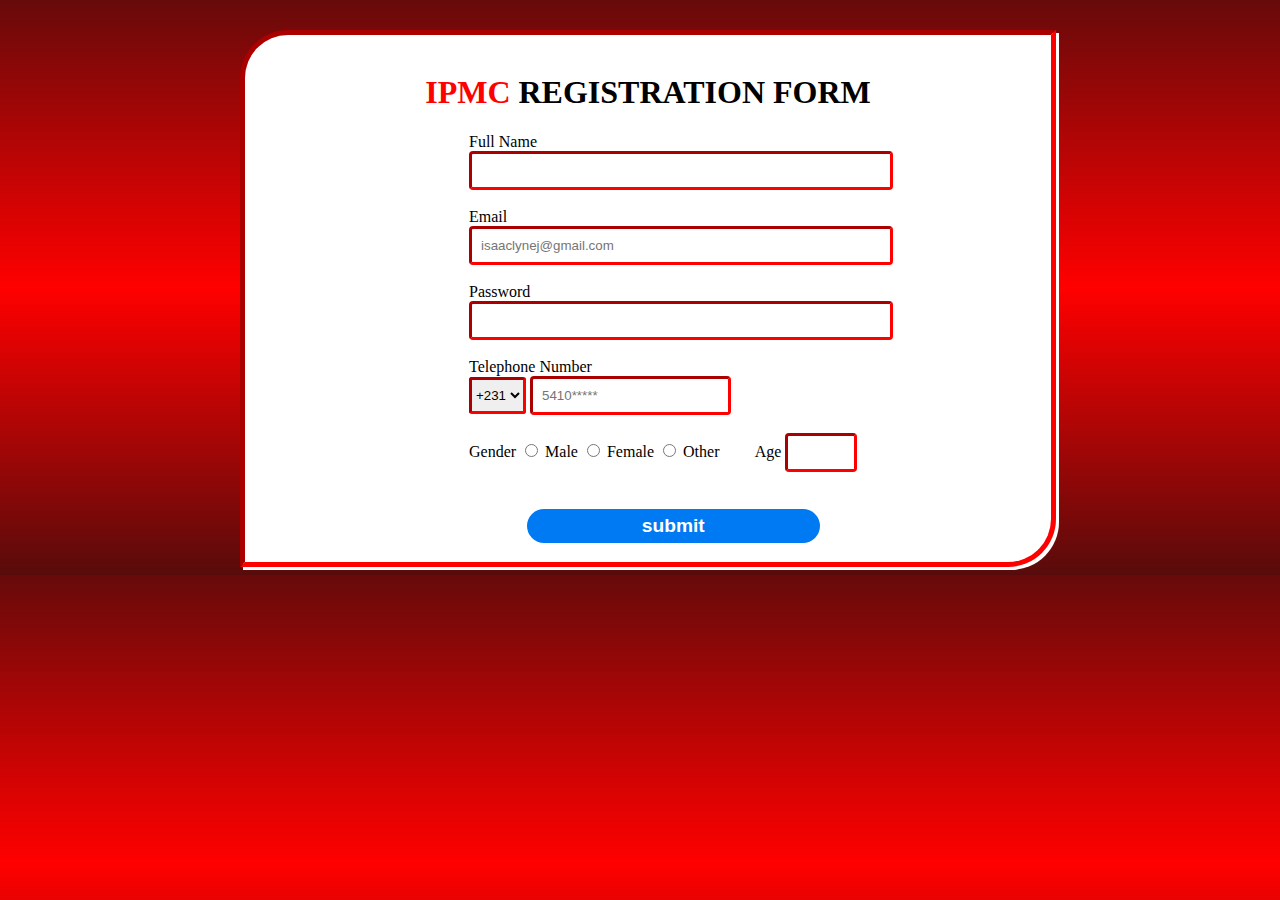
<file: index.html>
<!DOCTYPE html>
<html lang="en">
  <head>
    <meta charset="UTF-8" />
    <meta name="viewport" content="width=device-width, initial-scale=1.0" /> 
    <link rel="stylesheet" href="/index.css">
    <title>Student form</title>
    
  </head>
  
  <body>
<form action="irene.php" method="Post"></form>
    <div class="hey"> &nbsp;
      <h1    >
        <span style="color: red">IPMC</span>     REGISTRATION FORM
      </h1>
      <!-- for names -->
       <div class="goat">
      <label for="full name">Full Name</label > <br>
      <input type="text" name="name" size="25px" required class="me" >  <br>

    </div>
        <br> 
<!-- for email -->
<div class="goat">
  Email <br>
  <input type="email" placeholder="isaaclynej@gmail.com" required class="me" > </div><br> 
  
     
<!-- for password -->
<div class="goat">
  Password <br>
  <input type="password" name="password"  required value="" class="me"> </div><br> 


<!-- telephone number -->
<div class="goat">
   <label for="number">Telephone Number</label> 
   <br>
  <select name="code" id="code" >
      <option value="lib code">+231</option>
      <option value="Gh code">+233</option>
      <option value="cote code">+234</option>
      <option value="naija code">+235</option>
  </select>
  
  <input type="number" placeholder="5410*****" >
  </div>
  <br>
   


      <!-- for gender -->
       <div class="goat">
       <label for="gebder">Gender</label> 
<input type="radio" name="gender" >
<label for="gender">Male</label> 

<input type="radio" name="gender">
<label for="gender">Female</label>

<input type="radio" name="gender">
<label for="gender">Other</label>
&nbsp;  &nbsp; &nbsp;  &nbsp; 

<label for="age"> Age</label> 
<input type="number" name="age" placeholder=""  min="18" max="30" > <br> <br>
</div>

<!-- Your age -->
 <div class="goat">
<input type="submit" value="submit" id="submit">
</div>


    </div>
  </body>
</html>
</file>
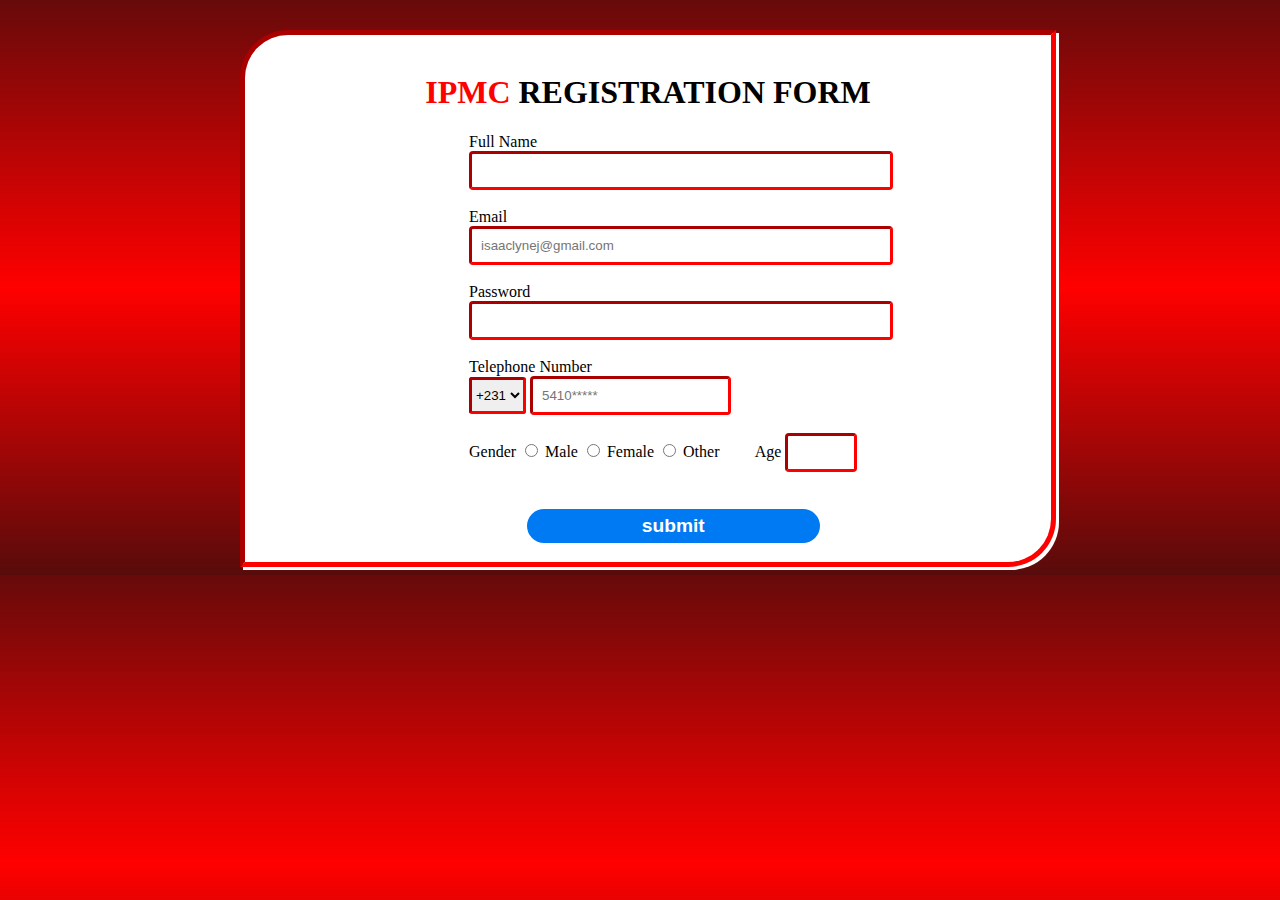
<file: ipmc.html>
<!DOCTYPE html>
<html lang="en">
  <head>
    <meta charset="UTF-8" />
    <meta name="viewport" content="width=device-width, initial-scale=1.0" /> 
    <link rel="stylesheet" href="/ipmc.css">
    <title>Student form</title>
    
  </head>
  
  <body>
<form action="irene.php" method="Post"></form>
    <div class="hey"> &nbsp;
      <h1    >
        <span style="color: red">IPMC</span>     REGISTRATION FORM
      </h1>
      <!-- for names -->
       <div class="goat">
      <label for="full name">Full Name</label > <br>
      <input type="text" name="name" size="25px" required class="me" >  <br>

    </div>
        <br> 
<!-- for email -->
<div class="goat">
  Email <br>
  <input type="email" placeholder="isaaclynej@gmail.com" required class="me" > </div><br> 
  
     
<!-- for password -->
<div class="goat">
  Password <br>
  <input type="password" name="password"  required value="" class="me"> </div><br> 


<!-- telephone number -->
<div class="goat">
   <label for="number">Telephone Number</label> 
   <br>
  <select name="code" id="code" >
      <option value="lib code">+231</option>
      <option value="Gh code">+233</option>
      <option value="cote code">+234</option>
      <option value="naija code">+235</option>
  </select>
  
  <input type="number" placeholder="5410*****" >
  </div>
  <br>
   


      <!-- for gender -->
       <div class="goat">
       <label for="gebder">Gender</label> 
<input type="radio" name="gender" >
<label for="gender">Male</label> 

<input type="radio" name="gender">
<label for="gender">Female</label>

<input type="radio" name="gender">
<label for="gender">Other</label>
&nbsp;  &nbsp; &nbsp;  &nbsp; 

<label for="age"> Age</label> 
<input type="number" name="age" placeholder=""  min="18" max="30" > <br> <br>
</div>

<!-- Your age -->
 <div class="goat">
<input type="submit" value="submit" id="submit">
</div>


    </div>
  </body>
</html>
</file>
<file: index.css>
body {
  font-family: "Times New Roman", Times, serif;
  font-size: 1em;
  width: 70%;
  margin-left: 10em;
  background-image: linear-gradient(rgb(103, 10, 10), red, rgb(88, 11, 11));
}

.hey {
  background-color: white;
  box-shadow: 3px 3px white;
  margin-top: 30px;
  border: 5px inset #f00f;
  border-radius: 3em 0em;
  margin-left: 5em;
}

.goat {
  justify-content: center;
  padding-left: 14rem;
  align-items: center;
  margin: 0%;
}

input {
  border: 3px, inset, red;
  border-radius: 4px;
  padding: 9px;
}

h1 {
  text-align: center;
}

.me {
  width: 30em;
}

#code {
  border: 3px inset red;
  height: 2.8em;
  border-radius: 3px;
}

#submit {
  background-color: #007af3;
  border-radius: 19px;
  font-size: 1.2em;
  color: #fff;
  font-weight: bolder;

  padding: 0.3em 6em;
  border: none;
  cursor: pointer;
  margin-top: 1em;
  margin-bottom: 1em;
  margin-left: 3em;
}
</file>
<file: ipmc.css>
body {
  font-family: "Times New Roman", Times, serif;
  font-size: 1em;
  width: 70%;
  margin-left: 10em;
  background-image: linear-gradient(rgb(103, 10, 10), red, rgb(88, 11, 11));
}

.hey {
  background-color: white;
  box-shadow: 3px 3px white;
  margin-top: 30px;
  border: 5px inset #f00f;
  border-radius: 3em 0em;
  margin-left: 5em;
}

.goat {
  justify-content: center;
  padding-left: 14rem;
  align-items: center;
  margin: 0%;
}

input {
  border: 3px, inset, red;
  border-radius: 4px;
  padding: 9px;
}

h1 {
  text-align: center;
}

.me {
  width: 30em;
}

#code {
  border: 3px inset red;
  height: 2.8em;
  border-radius: 3px;
}

#submit {
  background-color: #007af3;
  border-radius: 19px;
  font-size: 1.2em;
  color: #fff;
  font-weight: bolder;

  padding: 0.3em 6em;
  border: none;
  cursor: pointer;
  margin-top: 1em;
  margin-bottom: 1em;
  margin-left: 3em;
}
</file>
